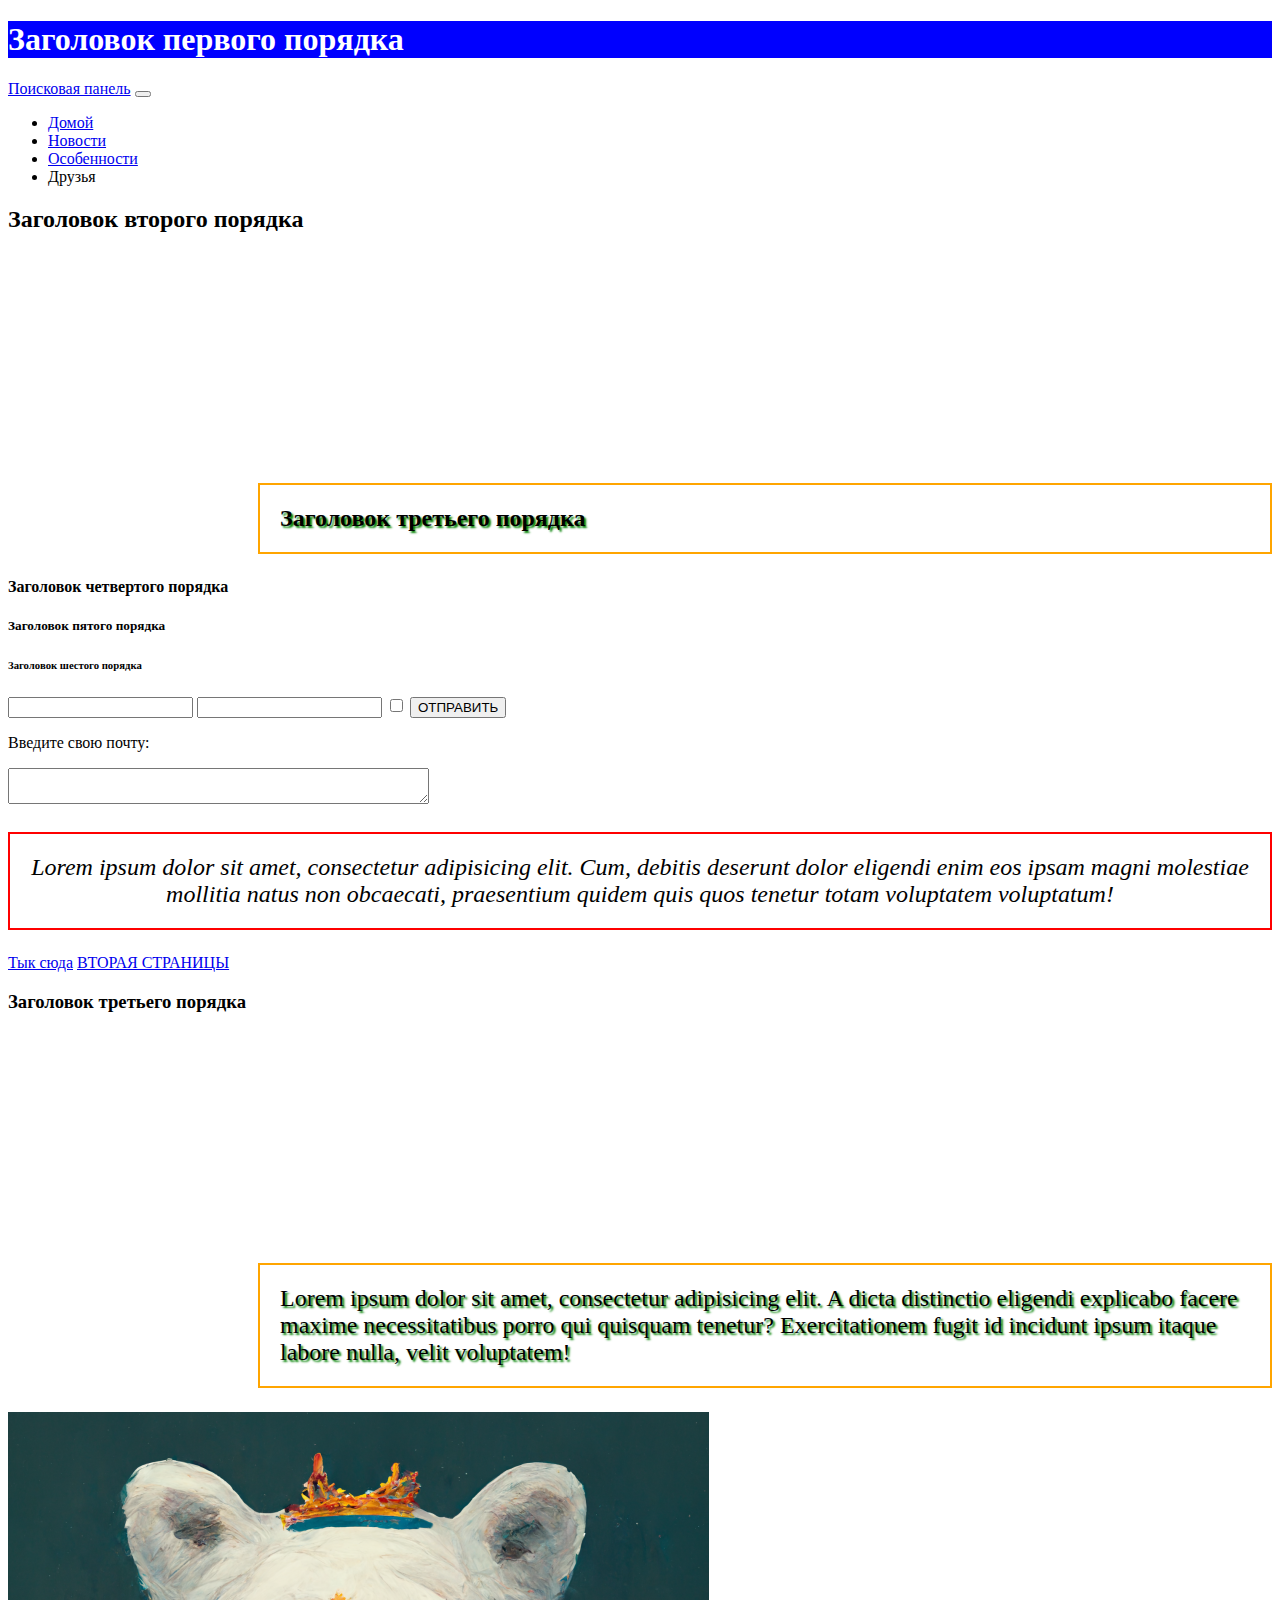
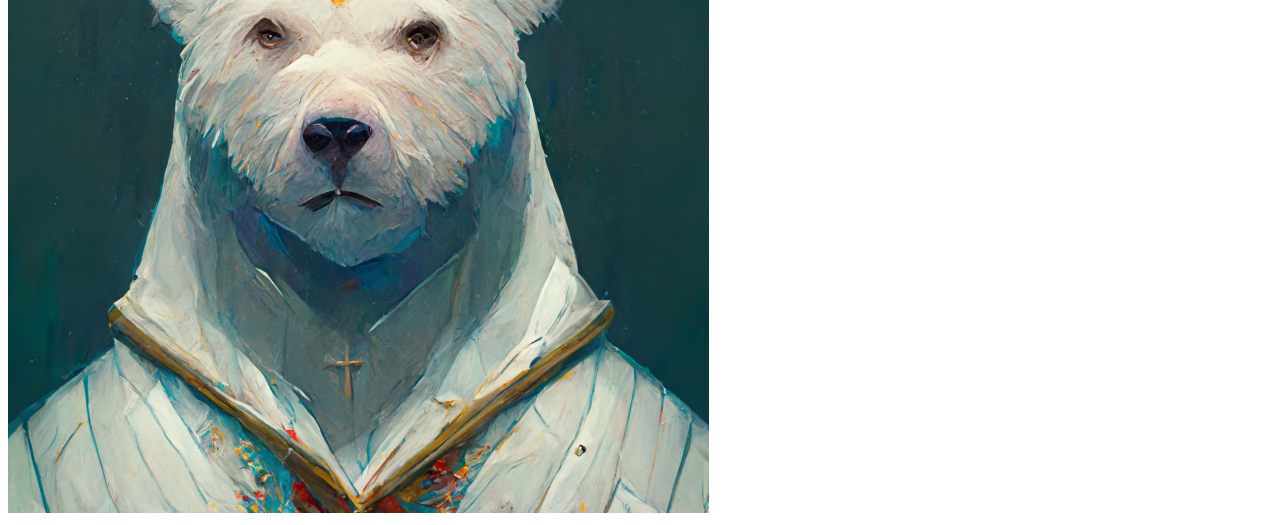
<file: index.html>
<!doctype html>
<html lang="en">
<head>
    <meta charset="UTF-8">
    <meta name="viewport"
          content="width=device-width, user-scalable=no, initial-scale=1.0, maximum-scale=1.0, minimum-scale=1.0">
    <meta http-equiv="X-UA-Compatible" content="ie=edge">
    <link rel="stylesheet" href="style.css">
    <title>Уголок программиста</title>
    <link href="https://cdn.jsdelivr.net/npm/bootstrap@5.3.0/dist/css/bootstrap.min.css" rel="stylesheet" integrity="sha384-9ndCyUaIbzAi2FUVXJi0CjmCapSmO7SnpJef0486qhLnuZ2cdeRhO02iuK6FUUVM" crossorigin="anonymous">
</head>
<body>

    <h1>Заголовок первого порядка</h1>

    <nav class="navbar navbar-expand-lg bg-body-tertiary">
  <div class="container-fluid">
    <a class="navbar-brand" href="#">Поисковая панель</a>
    <button class="navbar-toggler" type="button" data-bs-toggle="collapse" data-bs-target="#navbarNav" aria-controls="navbarNav" aria-expanded="false" aria-label="Toggle navigation">
      <span class="navbar-toggler-icon"></span>
    </button>
    <div class="collapse navbar-collapse" id="navbarNav">
      <ul class="navbar-nav">
        <li class="nav-item">
          <a class="nav-link active" aria-current="page" href="#">Домой</a>
        </li>
        <li class="nav-item">
          <a class="nav-link" href="#">Новости</a>
        </li>
        <li class="nav-item">
          <a class="nav-link" href="#">Особенности</a>
        </li>
        <li class="nav-item">
          <a class="nav-link disabled">Друзья</a>
        </li>
      </ul>
    </div>
  </div>
</nav>

    <h2>Заголовок второго порядка</h2>
    <h3 class="description">Заголовок третьего порядка</h3>
    <h4>Заголовок четвертого порядка</h4>
    <h5>Заголовок пятого порядка</h5>
    <h6>Заголовок шестого порядка</h6>

    <form action="">
        <input class="form-control" type="text">
        <input class="form-control" type="password">
        <input type="checkbox">
        <input value="ОТПРАВИТЬ" class="btn btn-primary" type="button">
    </form>

    <p>Введите свою почту: </p>

    <textarea cols="50"></textarea>

    <p class="task_5">Lorem ipsum dolor sit amet, consectetur adipisicing elit. Cum, debitis deserunt dolor eligendi enim eos ipsam magni molestiae mollitia natus non obcaecati, praesentium quidem quis quos tenetur totam voluptatem voluptatum!</p>
    <a href="https://www.twitch.tv/moddychat">Тык сюда</a>
    <a href="page_two.html">ВТОРАЯ СТРАНИЦЫ</a>

    <div>
        <h3>Заголовок третьего порядка</h3>
        <p class="description">Lorem ipsum dolor sit amet, consectetur adipisicing elit. A dicta distinctio eligendi explicabo facere maxime necessitatibus porro qui quisquam tenetur? Exercitationem fugit id incidunt ipsum itaque labore nulla, velit voluptatem!</p>
    </div>

    <img src="медведь.png" alt="Здесь должна быть картинка">

</body>
</html>
</file>
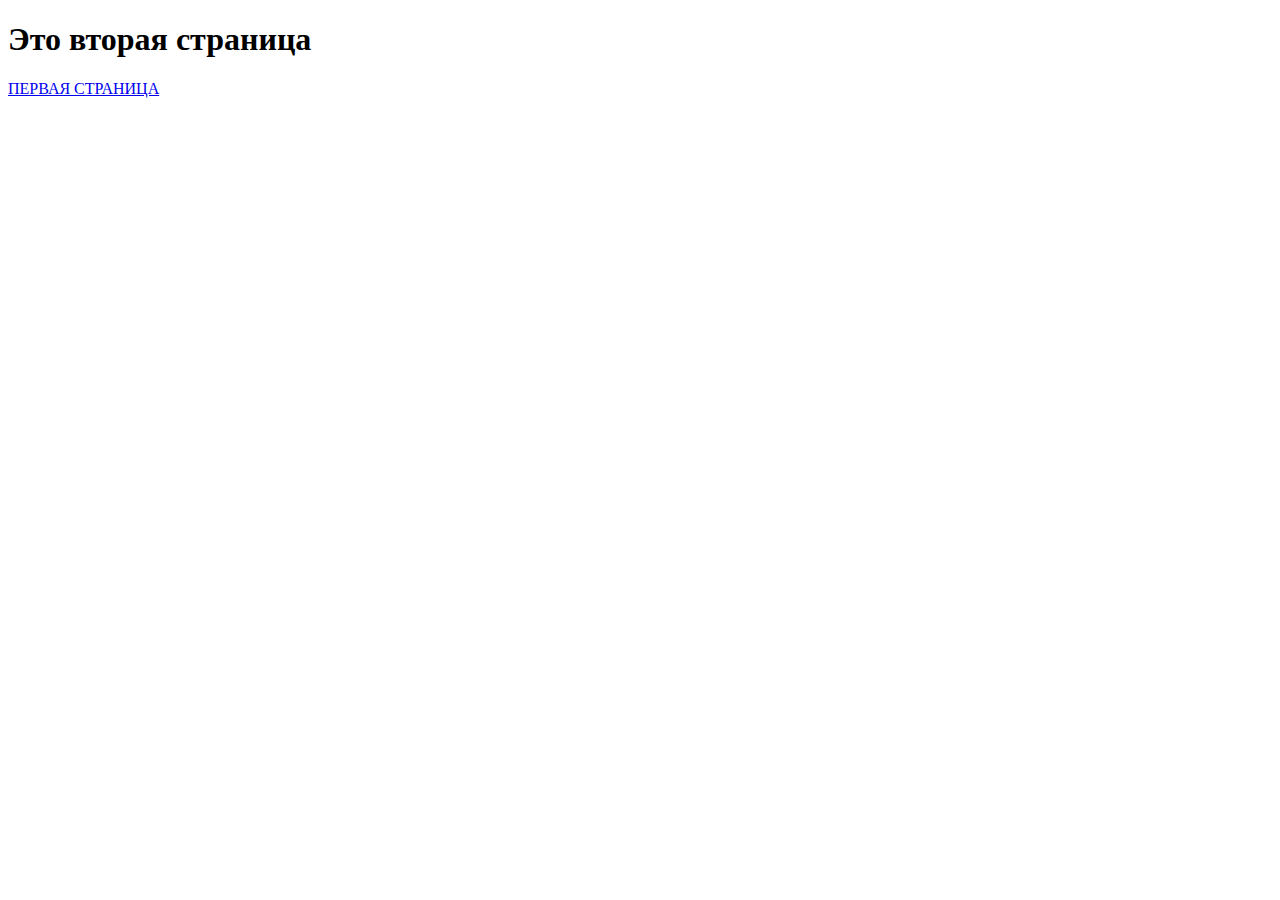
<file: page_two.html>
<!doctype html>
<html lang="en">
<head>
    <meta charset="UTF-8">
    <meta name="viewport"
          content="width=device-width, user-scalable=no, initial-scale=1.0, maximum-scale=1.0, minimum-scale=1.0">
    <meta http-equiv="X-UA-Compatible" content="ie=edge">
    <title>Document</title>
</head>
<body>

    <h1>Это вторая страница</h1>
    <a href="index.html">ПЕРВАЯ СТРАНИЦА</a>


</body>
</html>
</file>
<file: style.css>
h1 {background:blue;
    color:white}

.description{
    border: 2px solid orange;
    broder-radius: 5px;
    font-size: 24px;
    padding: 20px;
    margin-top: 250px;
    margin-left: 250px;
    text-shadow: 2px 2px 2px green;
}

.task_5{
    border: 2px solid red;
    broder-radius: 5px;
    font-size: 24px;
    padding: 20px;
    font-style: oblique;
    text-align: center;
}
</file>
